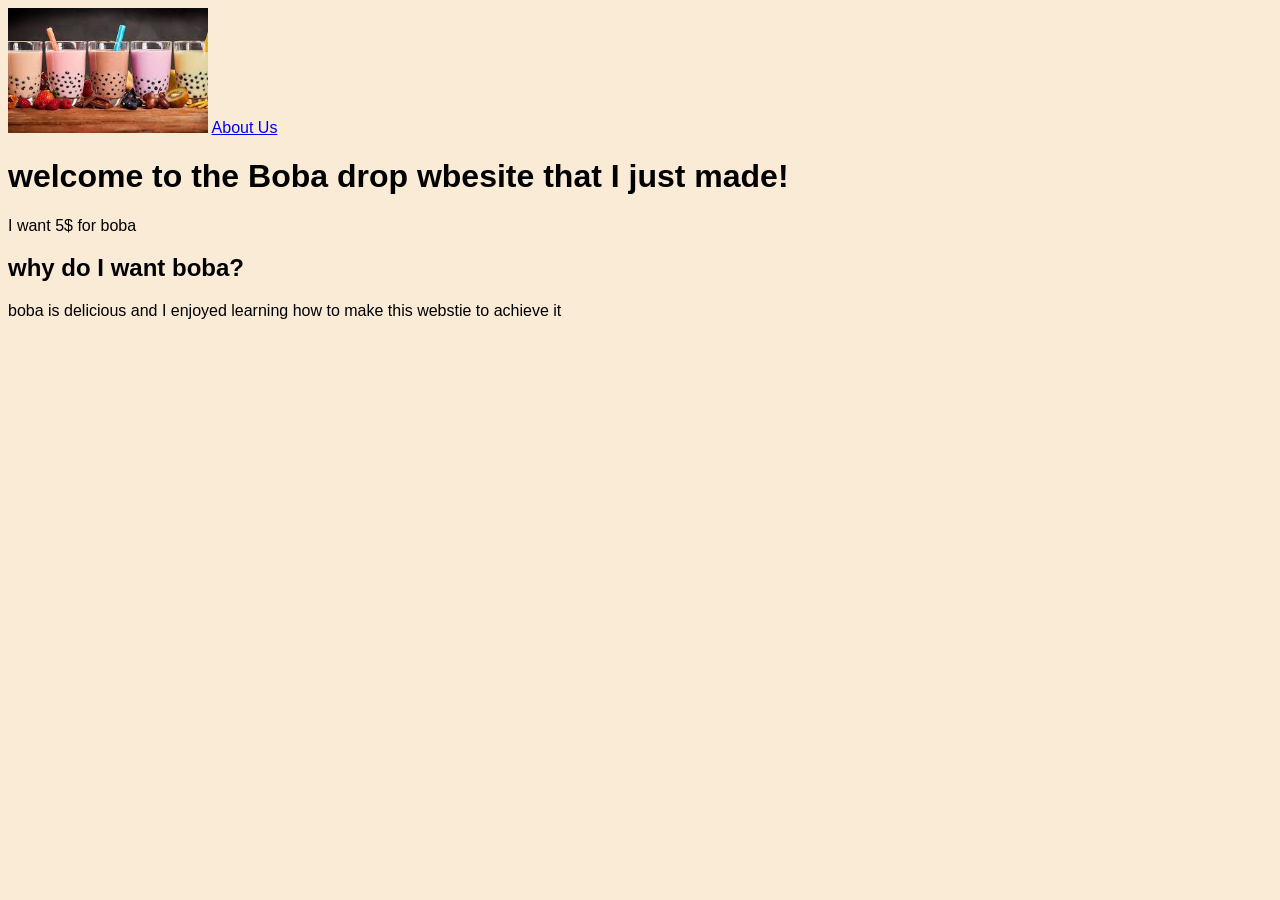
<file: index.html>
<!DOCTYPE html>
<html lang="en">
    <head> <img src="[data-uri]"/> 
    <link rel="stylesheet" href="style.css"/>
    <a href="aboutUs.html">About Us</a>
</head>
    <body>
        <h1>welcome to the Boba drop wbesite that I just made!</h1>
        <p>I want 5$ for boba</p>
        <h2>why do I want boba?</h2>
        <p>boba is delicious and I enjoyed learning how to make this webstie to achieve it</p>
    </body>
</html>
</file>
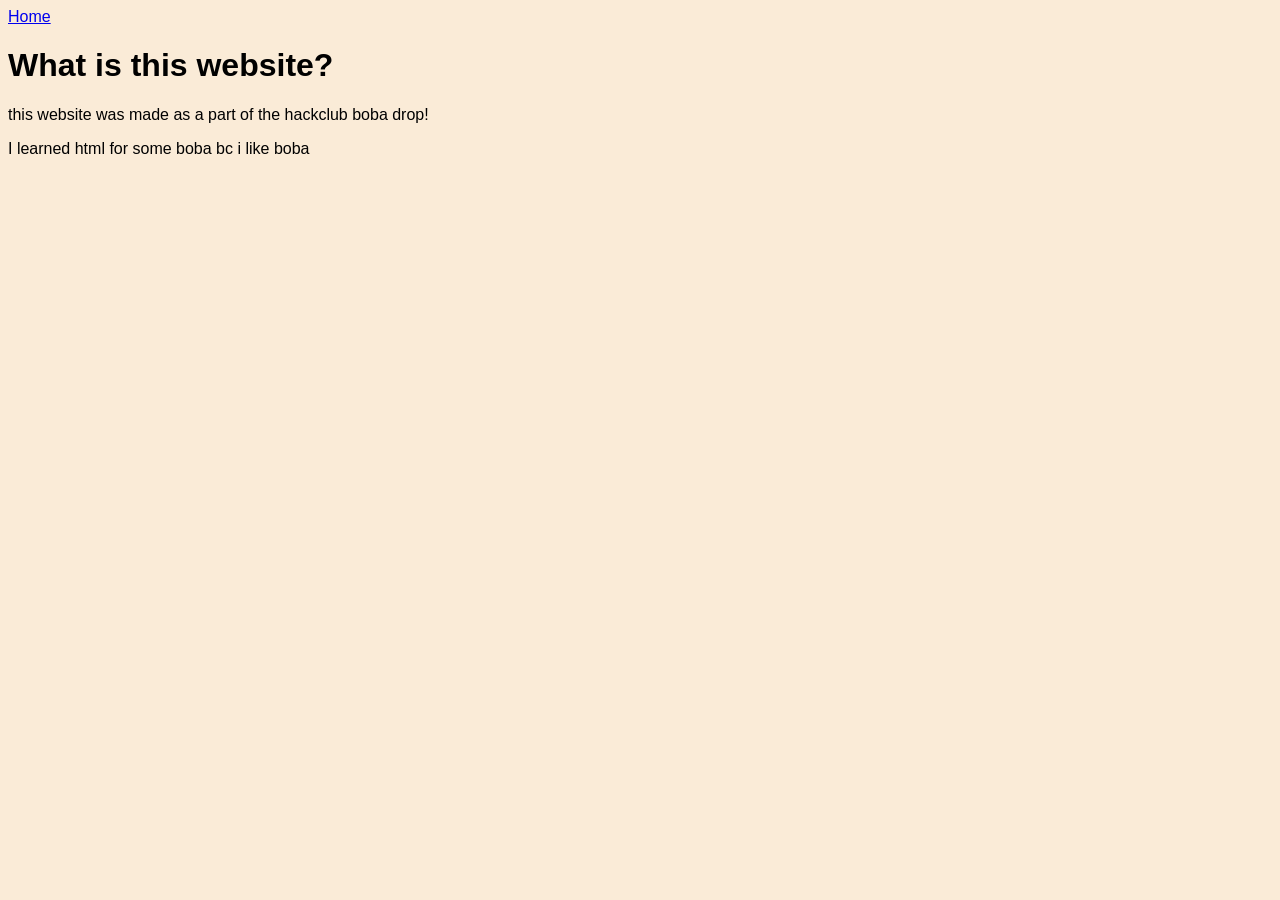
<file: aboutUs.html>
<!DOCTYPE html>
<html lang="en">
<head>
    <a href="index.html">Home</a>
     <link rel="stylesheet" href="style.css"/>
    <title>About Us</title>
</head>
    <body>
        <h1>What is this website?</h1>
        <p>this website was made as a part of the hackclub boba drop!</p>
        <p>I learned html for some boba bc i like boba</p>
    </body>
</html>
</file>
<file: style.css>
img {
    width: 200px;
}
body {
    text-align: left;
    font-family: 'Franklin Gothic Medium', 'Arial Narrow', Arial, sans-serif;
    background-color: antiquewhite;
    color: rgb(0, 0, 0);
}
</file>
